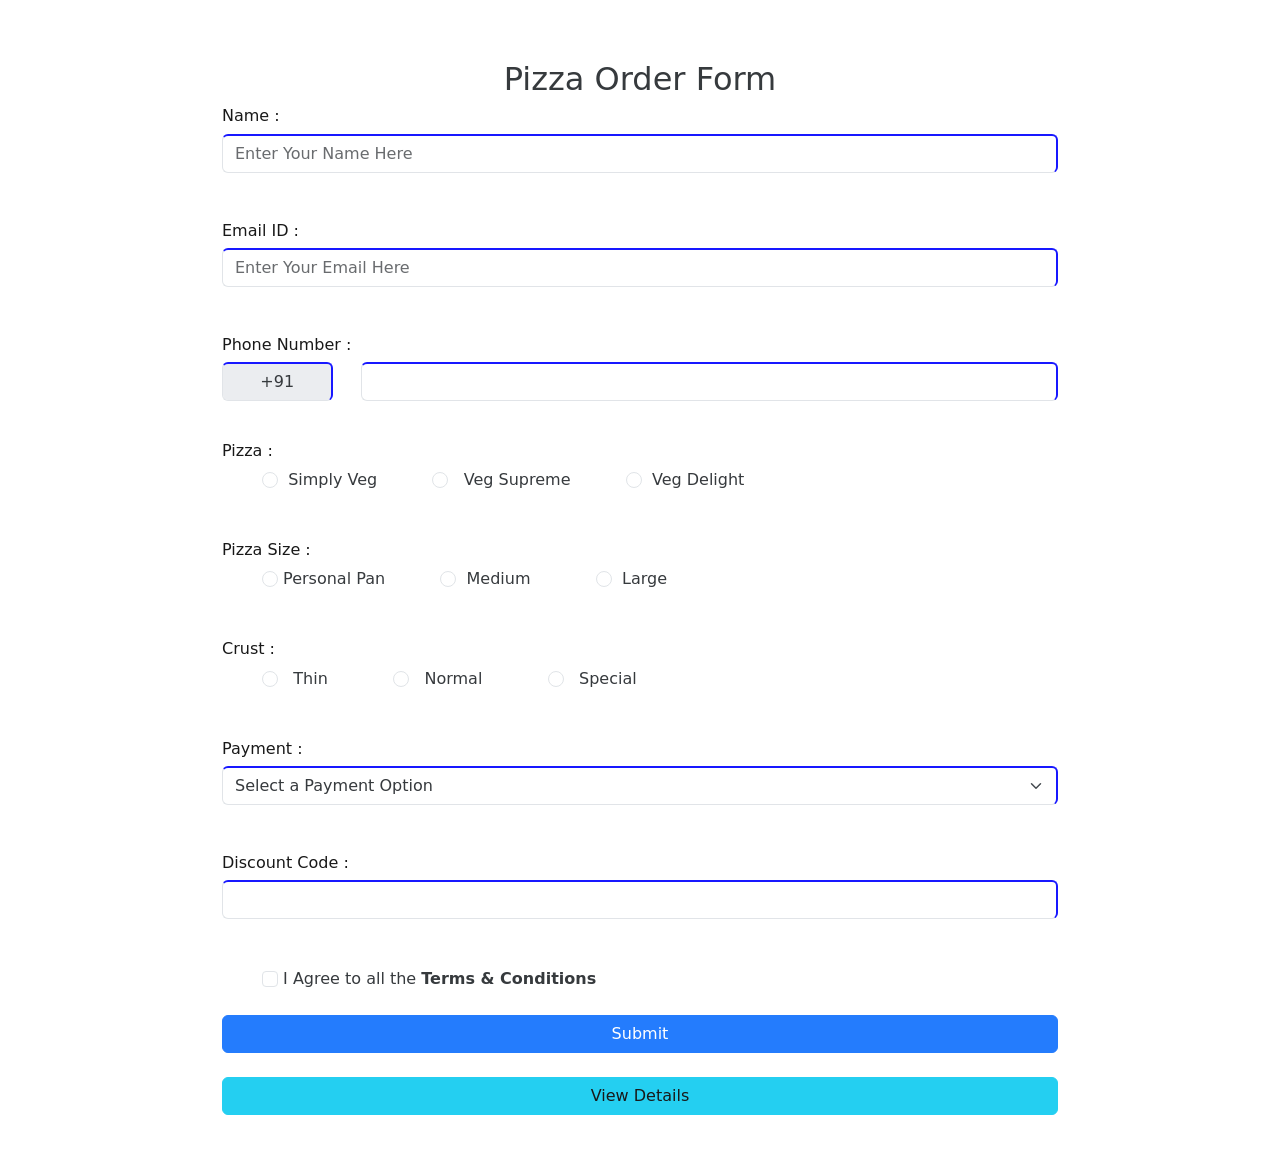
<file: index.html>
<!DOCTYPE html>
<html lang="en">


<head>
    <meta charset="UTF-8">
    <meta http-equiv="X-UA-Compatible" content="IE=edge">
    <link rel="stylesheet" href="style.css">
    <meta name="viewport" content="width=device-width, initial-scale=1.0">
    <link href="https://cdn.jsdelivr.net/npm/bootstrap@5.2.0-beta1/dist/css/bootstrap.min.css" rel="stylesheet"
        integrity="sha384-0evHe/X+R7YkIZDRvuzKMRqM+OrBnVFBL6DOitfPri4tjfHxaWutUpFmBp4vmVor" crossorigin="anonymous">
    <script src="https://cdn.jsdelivr.net/npm/bootstrap@5.2.0-beta1/dist/js/bootstrap.bundle.min.js"
        integrity="sha384-pprn3073KE6tl6bjs2QrFaJGz5/SUsLqktiwsUTF55Jfv3qYSDhgCecCxMW52nD2"
        crossorigin="anonymous"></script>
    <script src="https://cdn.jsdelivr.net/npm/@popperjs/core@2.11.5/dist/umd/popper.min.js"
        integrity="sha384-Xe+8cL9oJa6tN/veChSP7q+mnSPaj5Bcu9mPX5F5xIGE0DVittaqT5lorf0EI7Vk"
        crossorigin="anonymous"></script>
    <script src="https://cdn.jsdelivr.net/npm/bootstrap@5.2.0-beta1/dist/js/bootstrap.min.js"
        integrity="sha384-kjU+l4N0Yf4ZOJErLsIcvOU2qSb74wXpOhqTvwVx3OElZRweTnQ6d31fXEoRD1Jy"
        crossorigin="anonymous"></script>
    <title>Pizza Order Form</title>
</head>

<body>

    <div class="content">
        <h2> Pizza Order Form</h2>
        <form>

            <div class="first mb-3">
                <div class="name">
                    <h6> <label for="Name">Name :</label></h6>
                    <input type="Name" name="name" class="form-control" id="name" placeholder="Enter Your Name Here"
                        required>
                </div>
                <br><br>

                <div class="email">
                    <h6> <label for="email">Email ID :</label></h6>
                    <input type="email" name="email" class="form-control" id="email" placeholder="Enter Your Email Here"
                        required>
                </div><br><br>

                <div class="phNo">

                    <h6> <label for="phNo">Phone Number :</label> </h6>
                    <div class="phoneclass">
                        <input name="91" value="+91" class="form-control" disabled readonly id="code">
                        <input id="phone" class="form-control" name="phoneNo" type="number" required>
                    </div>
                </div><br>
            </div>

            <div class="pizza" >
                <h6><label for="pizza">Pizza :</label></h6>
                <input type="radio" name="same" class="form-check-input" value="Simply Veg"> &nbsp;<b>Simply Veg</b>
                &nbsp;
                <input type="radio" name="same" class="form-check-input" value="Veg Supreme"> &nbsp; <b>Veg Supreme</b>
                &nbsp;
                <input type="radio" name="same" class="form-check-input" value="Veg Delight"> &nbsp;<b>Veg Delight</b>
                &nbsp;
            </div>
            <br><br>

            <div class="pizzaSize">
                <h6> <label for="psize">Pizza Size :</label></h6>
                <input type="radio" name="same2" class="form-check-input" value="Personal Pan">&nbsp;<b>Personal Pan
                </b>&nbsp;
                <input type="radio" name="same2" class="form-check-input" value="Medium"> &nbsp;<b>Medium</b>
                &nbsp;&nbsp;&nbsp;
                <input type="radio" name="same2" class="form-check-input" value="Large"> &nbsp;<b>Large</b> &nbsp;
            </div>
            <br><br>

            <div class="crust">
                <h6> <label value="">Crust :</label> </h6>
                <input type="radio" name="same3" class="form-check-input" value="Thin"> &nbsp; <b>Thin </b>
                &nbsp;&nbsp;&nbsp;
                <input type="radio" name="same3" class="form-check-input" value="Normal"> &nbsp; <b>Normal</b>
                &nbsp;&nbsp;&nbsp;
                <input type="radio" name="same3" class="form-check-input" value="Special"> &nbsp;<b> Special </b> &nbsp;
            </div>
            <br><br>

            <h6><label value="">Payment :</label></h6>
            <select name="payment" id="payment" class="form-select" required>
                <option value="">Select a Payment Option</option>
                <option value="cod">Cash On Delivery</option>
                <option value="Credit">Credit Card</option>
                <option value="Debit">Debit Card</option>
                <option value="Paytm">Paytm</option>

            </select>
            <br><br>

            <div class="discount">
                <h6> <label for="discount">Discount Code :</label></h6>
                <input name="discount" type="text" class="form-control" id="discount">
            </div>
            <br><br>

            <input type="checkbox" id="agree" value="agree" class="form-check-input" required>
            <b>I Agree to all the <strong>Terms & Conditions</strong>
            </b> <br><br>



            <button type="submit" class="btn btn-primary container" id="btn">Submit</button>

        </form>
        <br>

        <button onclick="viewDetails()" class="btn btn-info container ">View Details</button>
        <br>
        <div class="card" id="view"></div>

        <script src="script.js"></script>
    </div>
</body>

</html>
</file>
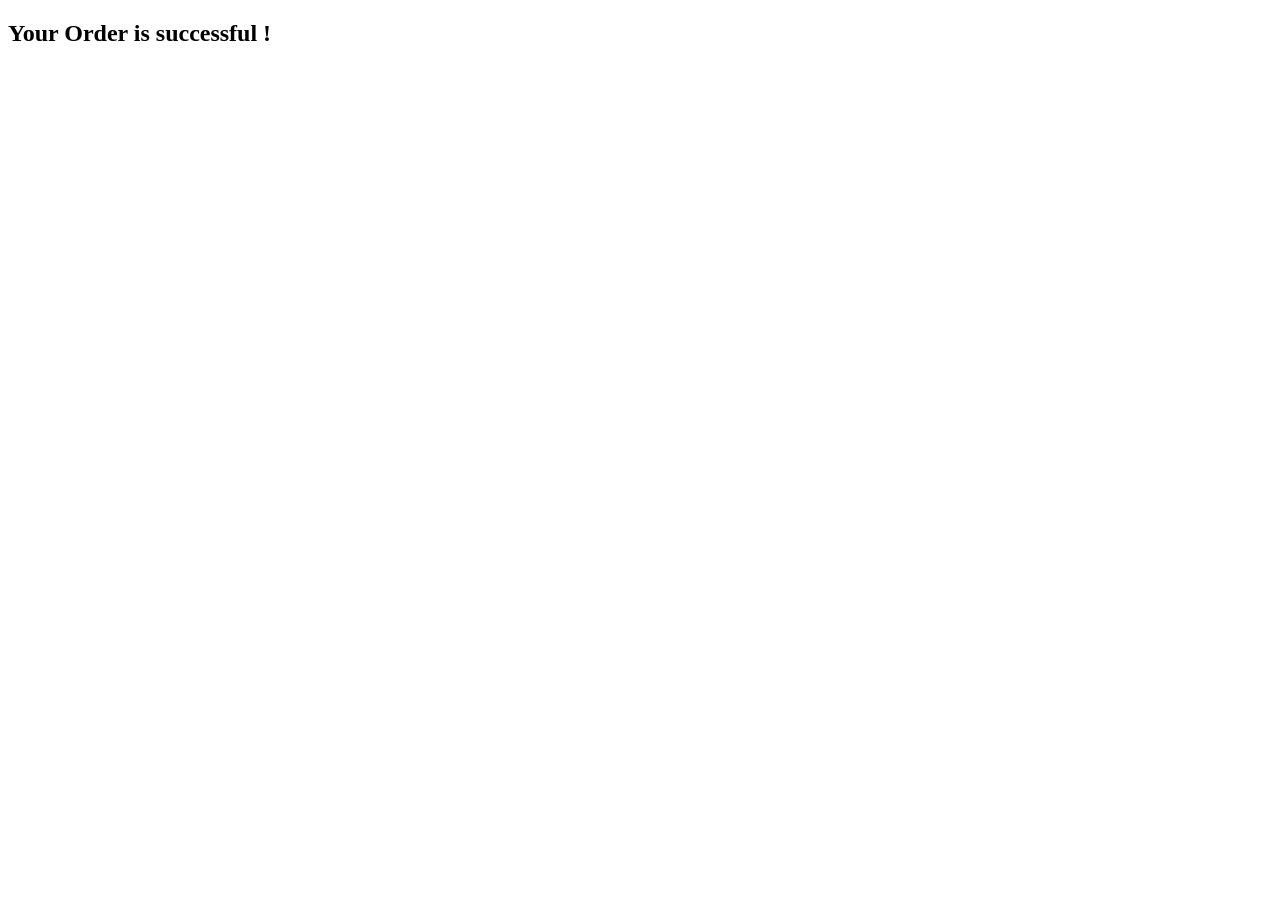
<file: successfull.html>
<!DOCTYPE html>
<html lang="en">
<head>
    <meta charset="UTF-8">
    <meta http-equiv="X-UA-Compatible" content="IE=edge">
    <meta name="viewport" content="width=device-width, initial-scale=1.0">
    <title>Document</title>
</head>
<body>
    <h2>Your Order is successful !</h2>
</body>
</html>
</file>
<file: style.css>
body{
    text-align: center;
    background-image:url("https://img.onmanorama.com/content/dam/mm/en/food/features/images/2021/10/17/pizza.jpg") ;
    background-size: cover;
    
}
label{
    color: black;
}
h2{
    text-align: center;
}
.form-check-input{
    margin-left: 40px;
}

.content{
background-color: white;
opacity: 0.9;
width: 70%;
margin: 30px auto;
padding: 30px ;
border-radius: 10px;
font-weight: 200;
}

#view{
    padding: 10px;
    margin-top: 40px;
    width: 100%;
    display: none;
}
input{
    
}
.form-control, select{
    border-right: 2px solid blue !important;
    border-top: 2px solid blue !important;
}
  
#phone{
   
    width:100%;
    
}
#code{
    text-align: center;
    width: 80%;
}

#text{
    margin-left: 10px;
}

.phoneclass{
    display: grid;
    grid-template-columns: 2fr 10fr;
}
</file>
